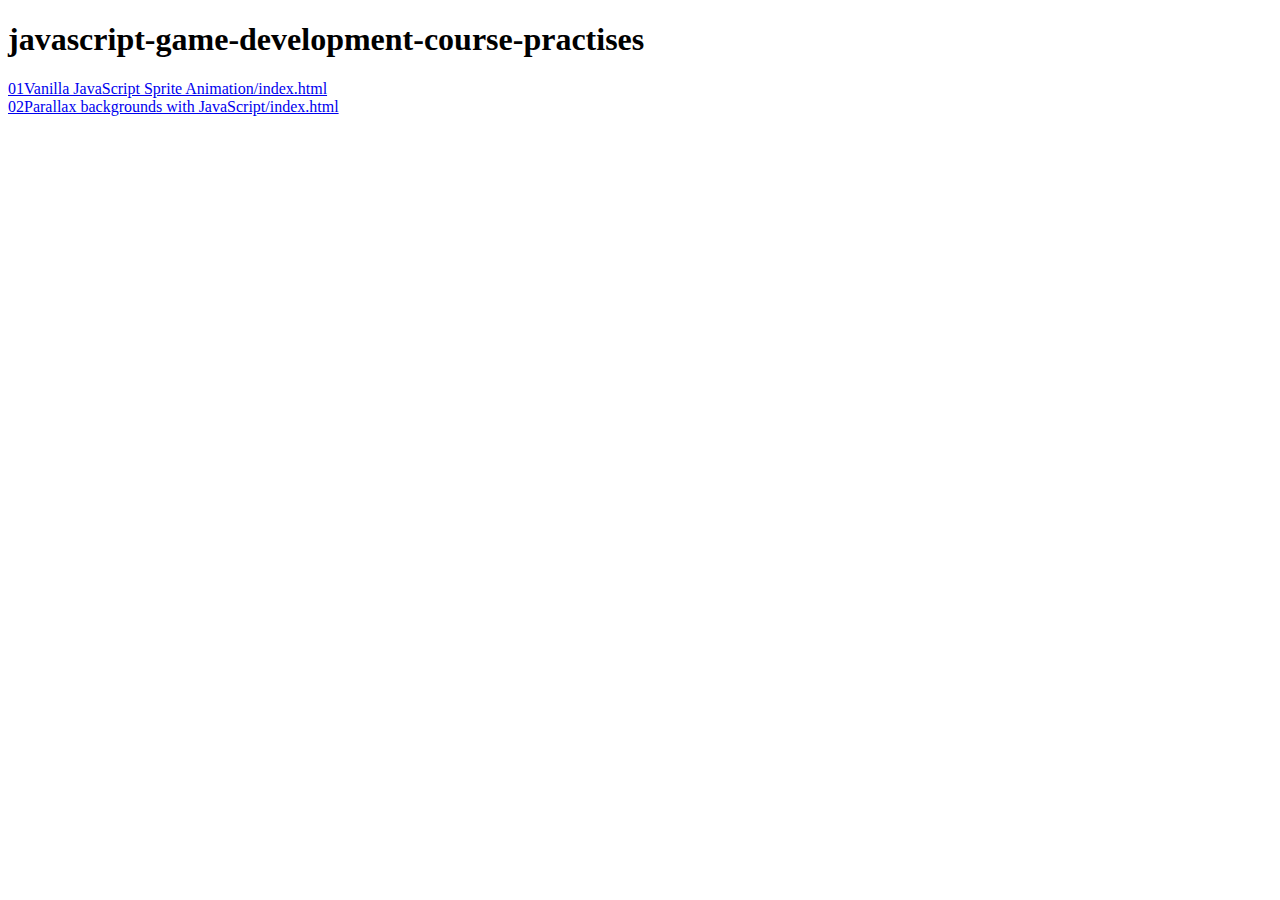
<file: index.html>
<!DOCTYPE html>
<html lang="en">
<head>
	<meta charset="UTF-8">
	<meta name="viewport" content="width=device-width, initial-scale=1.0">
	<title>javascript-game-development-course-practises</title>
</head>
<body>
	<h1>javascript-game-development-course-practises</h1>

	<div><a href="01Vanilla JavaScript Sprite Animation/index.html">01Vanilla JavaScript Sprite Animation/index.html</a></div>

	<div><a href="02Parallax backgrounds with JavaScript/index.html">02Parallax backgrounds with JavaScript/index.html</a></div>
</body>
</html>
</file>
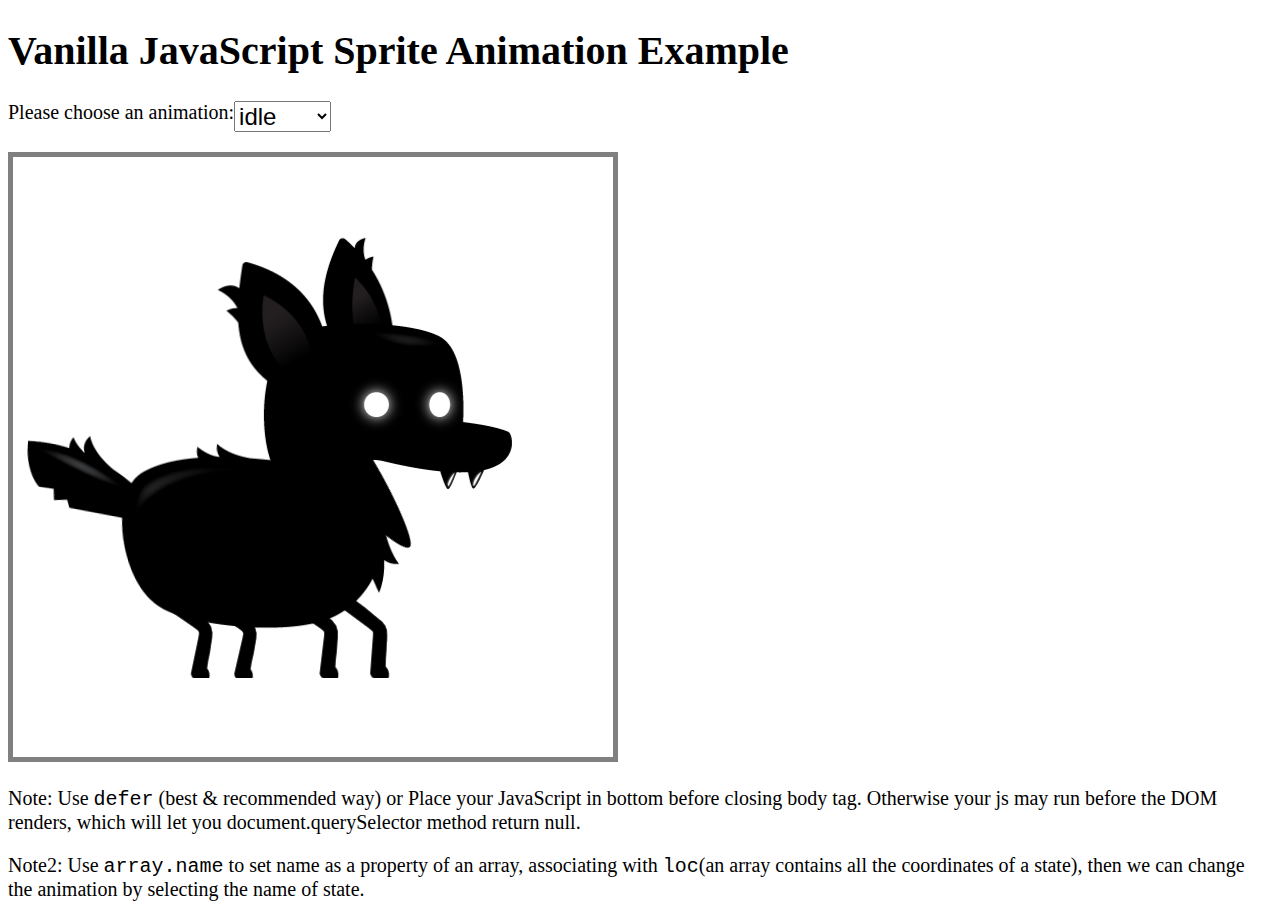
<file: 01Vanilla JavaScript Sprite Animation/index.html>
<!DOCTYPE html>
<html lang="en">
<head>
	<meta charset="UTF-8">
	<meta name="viewport" content="width=device-width, initial-scale=1.0">
	<title>Vanilla JavaScript Sprite Animation Example</title>
	<link rel="stylesheet" href="style.css">

	<script src="script.js" defer></script>
</head>

<body>
	<h1>Vanilla JavaScript Sprite Animation Example</h1>

	<div class="container">
		<label for="animations">Please choose an animation: </label>

		<select name="animations" id="animations" class="animations">
			<option value="idle" selected>idle</option>
			<option value="jump">Jump</option>
			<option value="fall">Fall</option>
			<option value="run">Run</option>
			<option value="dizzy">Dizzy</option>
			<option value="sit">Sit</option>
			<option value="roll">Roll</option>
			<option value="bite">Bite</option>
			<option value="ko">KO</option>
			<option value="getHit">Get Hit</option>
		</select>
	</div>

	<canvas></canvas>

	<p>Note: Use <code>defer</code> (best & recommended way) or Place your JavaScript in bottom before closing body tag. Otherwise your js may run before the DOM renders, which will let you document.querySelector method return null.</p>

	<p>Note2: Use <code>array.name</code> to set name as a property of an array, associating with <code>loc</code>(an array contains all the coordinates of a state), then we can change the animation by selecting the name of state.</p>








</body>
</html>
</file>
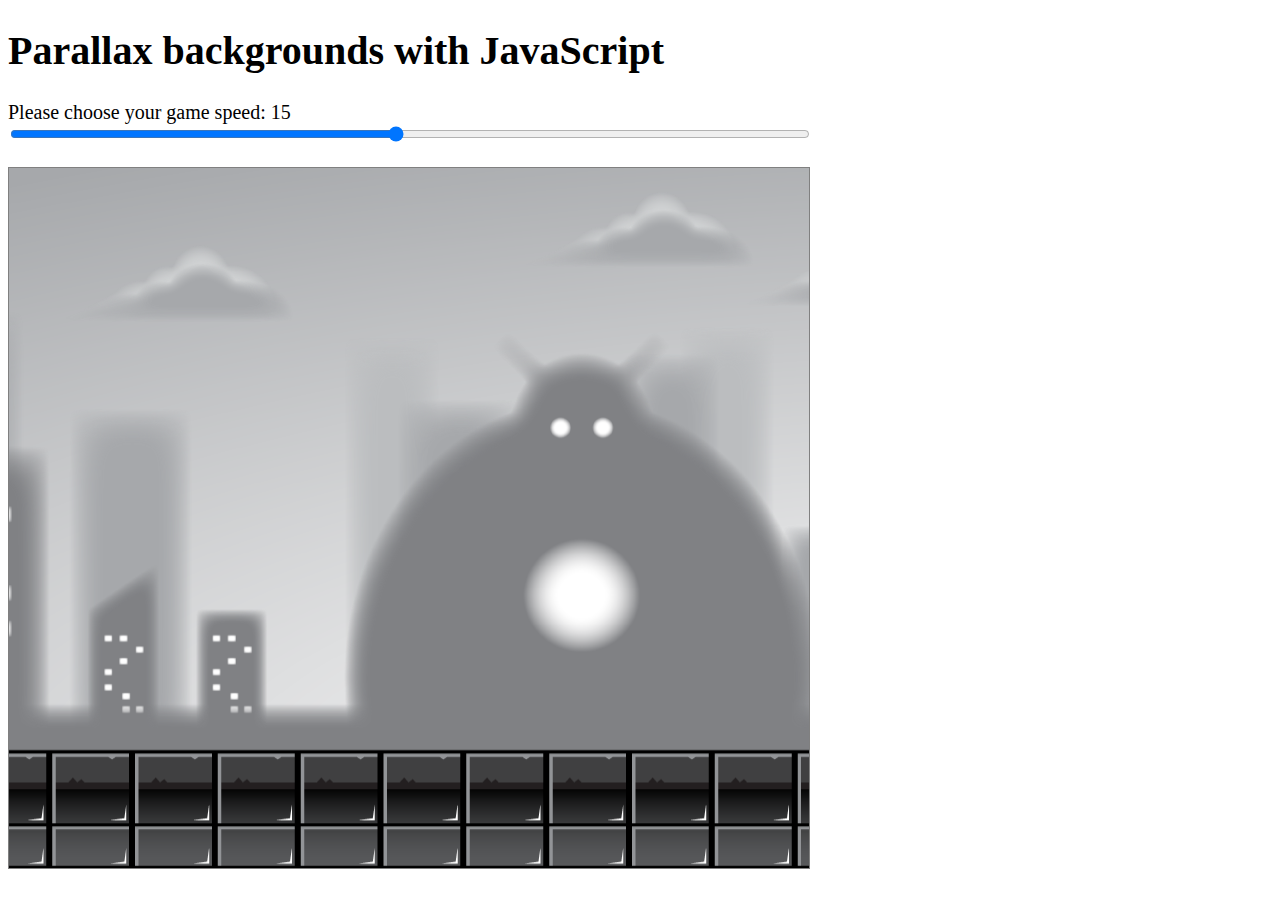
<file: 02Parallax backgrounds with JavaScript/index.html>
<!DOCTYPE html>
<html lang="en">
<head>
	<meta charset="UTF-8">
	<meta name="viewport" content="width=device-width, initial-scale=1.0">
	<title>Parallax backgrounds with JavaScript</title>
	<link rel="stylesheet" href="style.css">

	<script src="script.js" defer></script>
</head>

<body>
	<h1>Parallax backgrounds with JavaScript</h1>

	<div class="container">
		<label for="setGameSpeed">Please choose your game speed: <span class="showGameSpeed"></span></label>
		<input type="range" id=setGameSpeed min="1" max="30" value="10">
	</div>
	<canvas style="border: 1px solid gray;"></canvas>









</body>
</html>
</file>
<file: 01Vanilla JavaScript Sprite Animation/style.css>
body {
	font-size: 20px;
}

canvas {
	border: 5px solid gray;
	width: 600px;
	height: 600px;
}

.container {
	display: flex;
	padding: 0;
	margin: 20px auto;
}

.container select, .container option {
	font-size: 24px;
}
</file>
<file: 02Parallax backgrounds with JavaScript/style.css>
body {
	font-size: 20px;
}

.container {
	width: 800px;
	margin: 20px 0;
}

input[type=range] {
	width: 100%;
}
</file>
